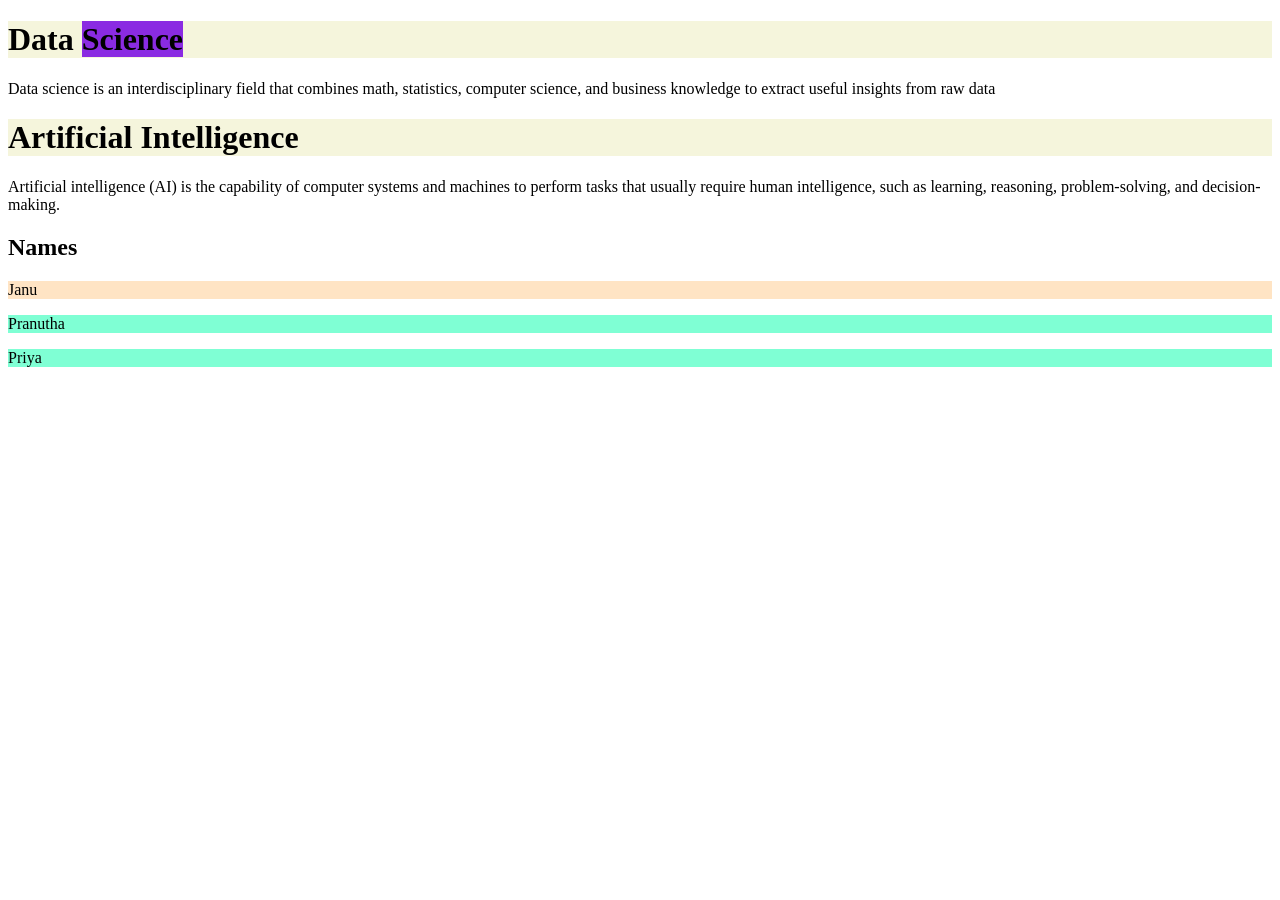
<file: index.html>
<!DOCTYPE html>
<html lang="en">
<head>
    <title>Styles</title>
    <style>
        div h1{
            background-color: beige;
        }
        div h1 span{
            background-color:blueviolet;
        }

        h2~p{
            background-color: aquamarine;
        }
        h2+p{
            background-color: bisque;
        }
    </style>
    
</head>
<body>
    <div class="info">
        <h1>Data <span>Science</span></h1>
        <p>Data science is an interdisciplinary field that combines math, statistics, computer science, and business knowledge to extract useful insights from raw data </p>
    </div>
    <div>
        <h1>Artificial Intelligence</h1>
        <p>Artificial intelligence (AI) is the capability of computer systems and machines to perform tasks that usually require human intelligence, such as learning, reasoning, problem-solving, and decision-making.</p>
    
    </div>
    
    <h2>Names</h2>
    <p>Janu</p>
    <p>Pranutha</p>
    <p>Priya</p>
    

</body>
</html>
</file>
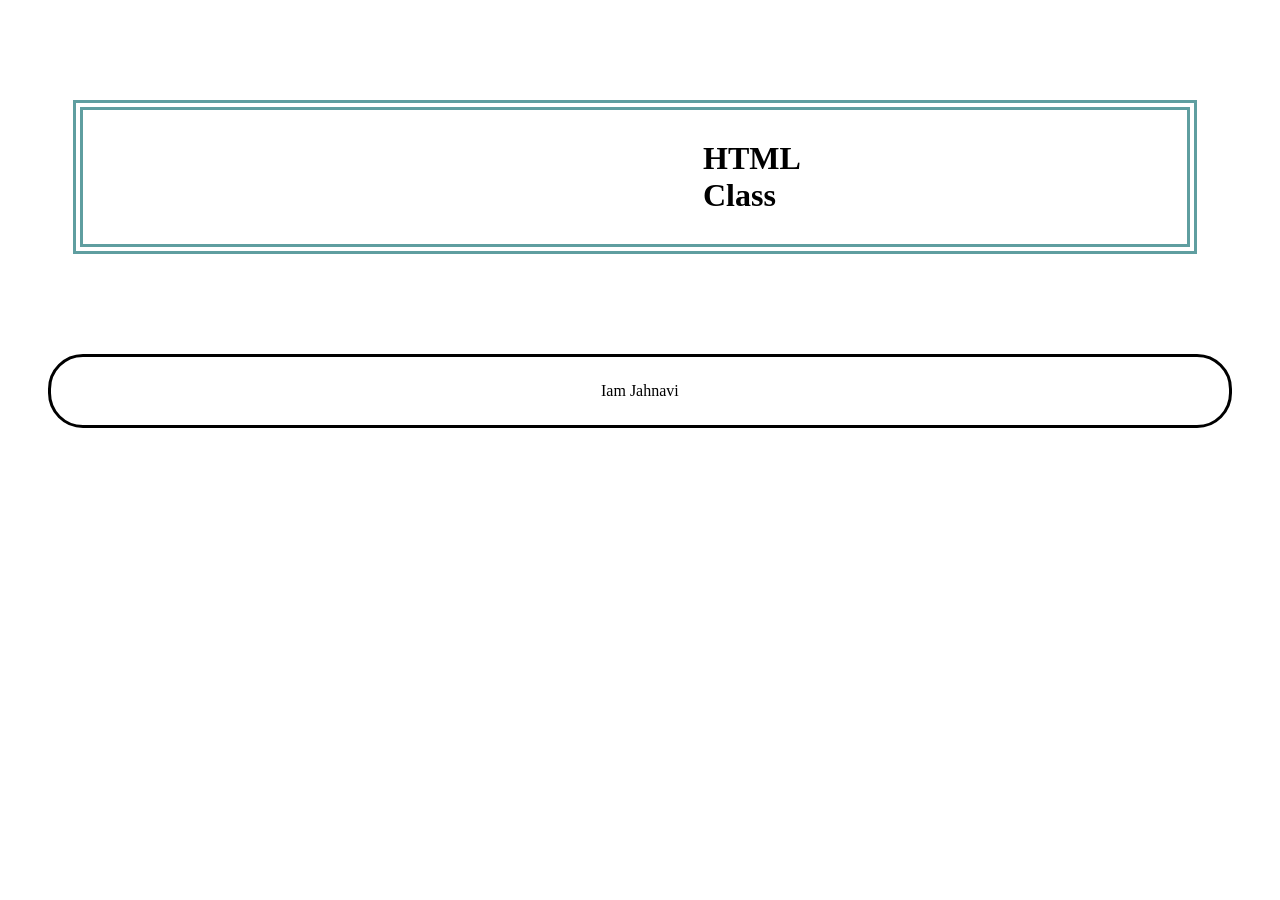
<file: border.html>
<!DOCTYPE html>
<html lang="en">
<head>
    <title>Borders</title>
    <style>
        h1{
            border: 10px double cadetblue;
            
            padding: 30px 400px 30px 620px;
            margin-top: 100px;
            margin-bottom: 100px;
            margin-right: 75px;
            margin-left: 65px;

        }
        p{
            border-style: solid ;
            border-radius: 35px;
            padding: 25px 350px 25px 550px;
            margin-left: 40px;
            margin-right: 40px;

        }
        
    </style>
</head>
<body>
    <h1>HTML Class</h1>
    <p>Iam Jahnavi</p>
</body>
</html>
</file>
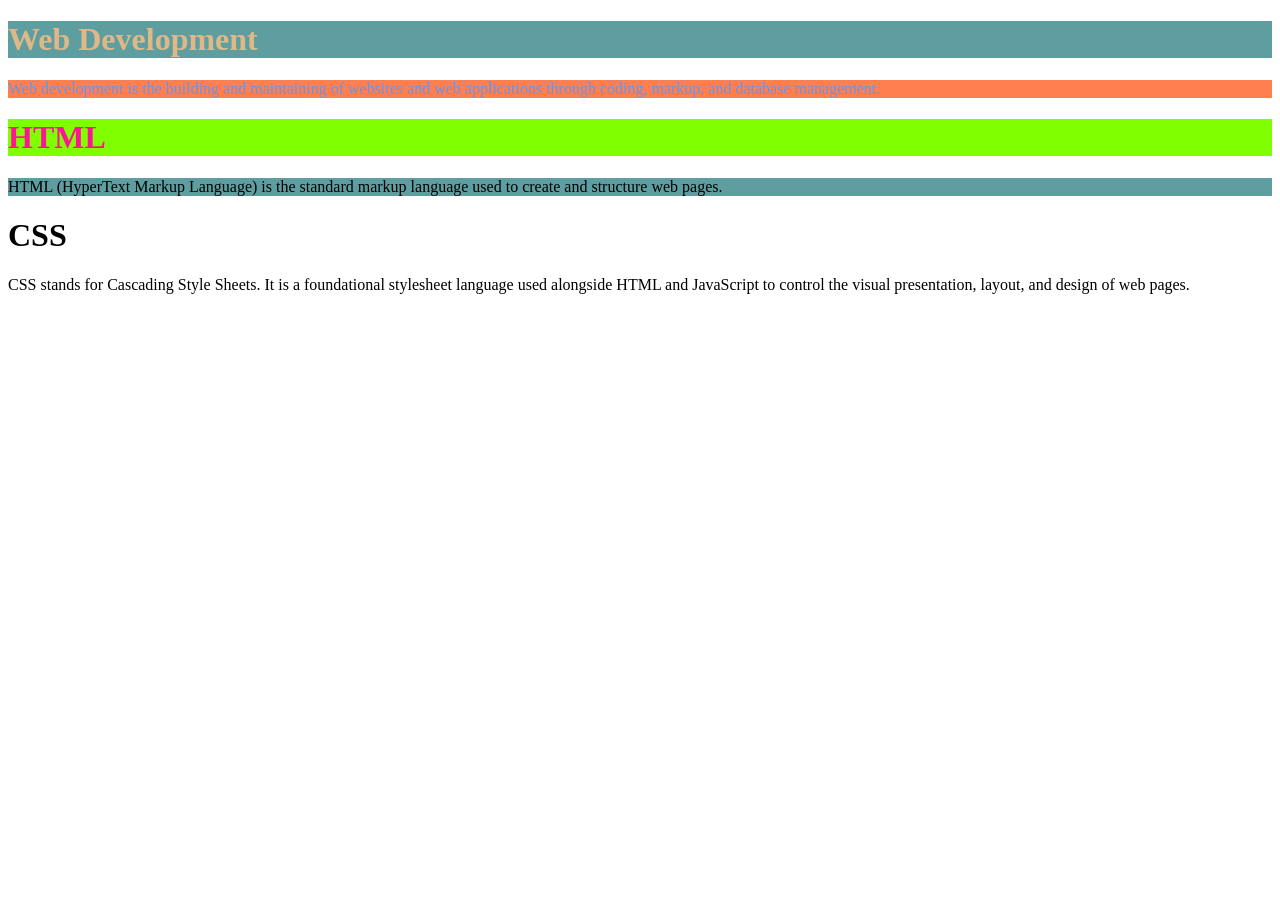
<file: fact.html>
<!DOCTYPE html>
<html lang="en">
<head>
    <title>College</title>
    <style>
        .bg1{
            background-color: cadetblue;
        }
        .bg2{
            background-color: coral;
        }
        .bg3{
            background-color:chartreuse
        }
        .f1{
            color: burlywood;
        }
        .f2{
            color :cornflowerblue
        }
        .f3{
            color :deeppink
        }
    </style>
</head>
<body>
    <h1 class="bg1 f1">Web Development</h1>
    <p class="bg2 f2">Web development is the building and maintaining of websites and web applications through coding, markup, and database management.</p>
    <h1 class="bg3 f3" id="f">HTML</h1>
    <p class="bg1 f" id="g">HTML (HyperText Markup Language) is the standard markup language used to create and structure web pages.</p>
    <h1>CSS</h1>
    <p>CSS stands for Cascading Style Sheets. It is a foundational stylesheet language used alongside HTML and JavaScript to control the visual presentation, layout, and design of web pages. </p>

</body>
</html>
</file>
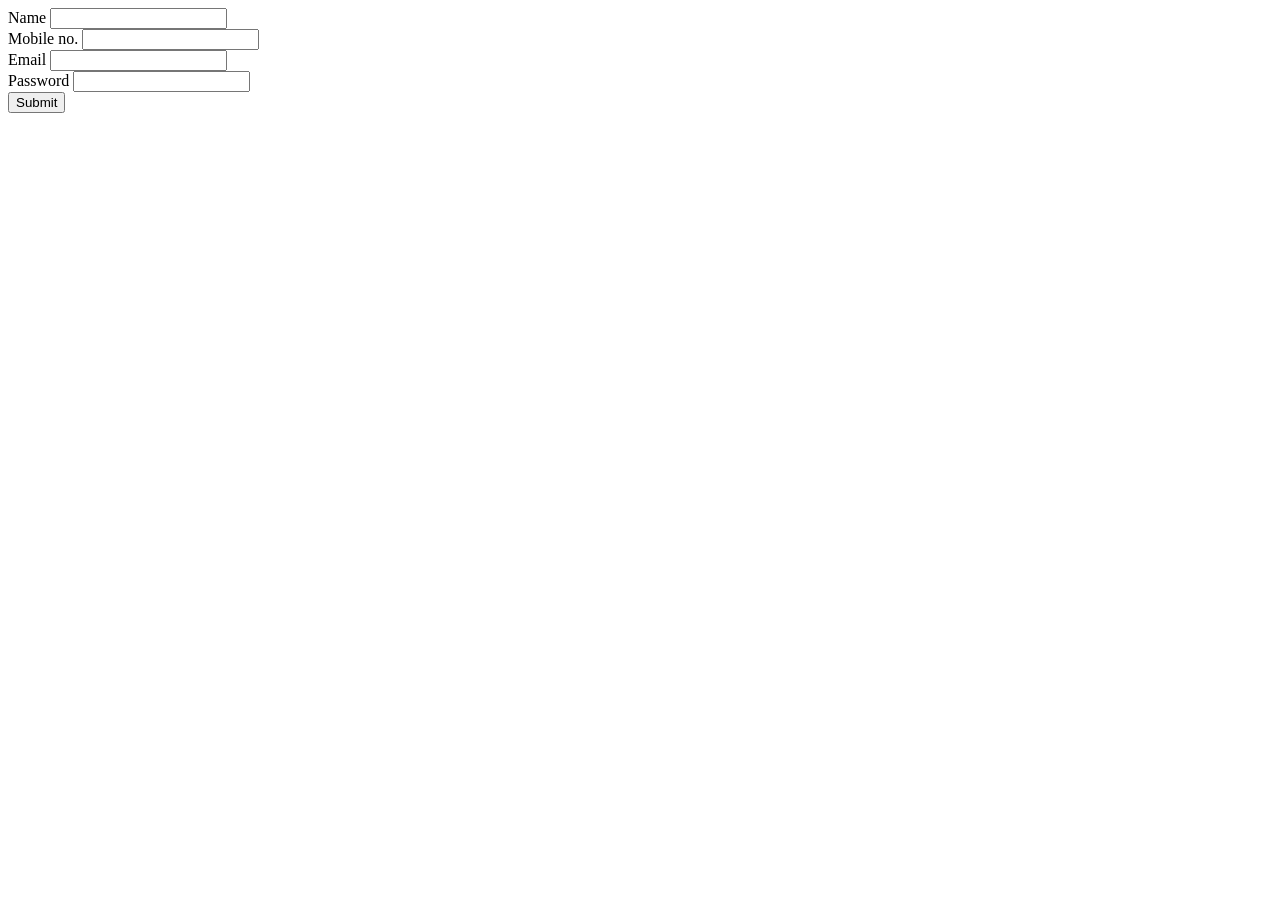
<file: forms.html>
<!DOCTYPE html>
<html lang="en">
<head>
    <title>Website</title>
</head>
<body>
    <form action = "https://web.whatsapp.com/">
        <label>Name</label>
        <input  required = "Name" type="text"> <br>
        <label>Mobile no.</label>
        <input required = "Mobile no." type = "number"><br>
        <label>Email</label>
        <input required = "Email" type = "email"> <br>
        <label>Password</label>
        <input required = "Password" type = "password"><br>
        <input type = "submit">
   

    </form>
    
</body>
</html>
</file>
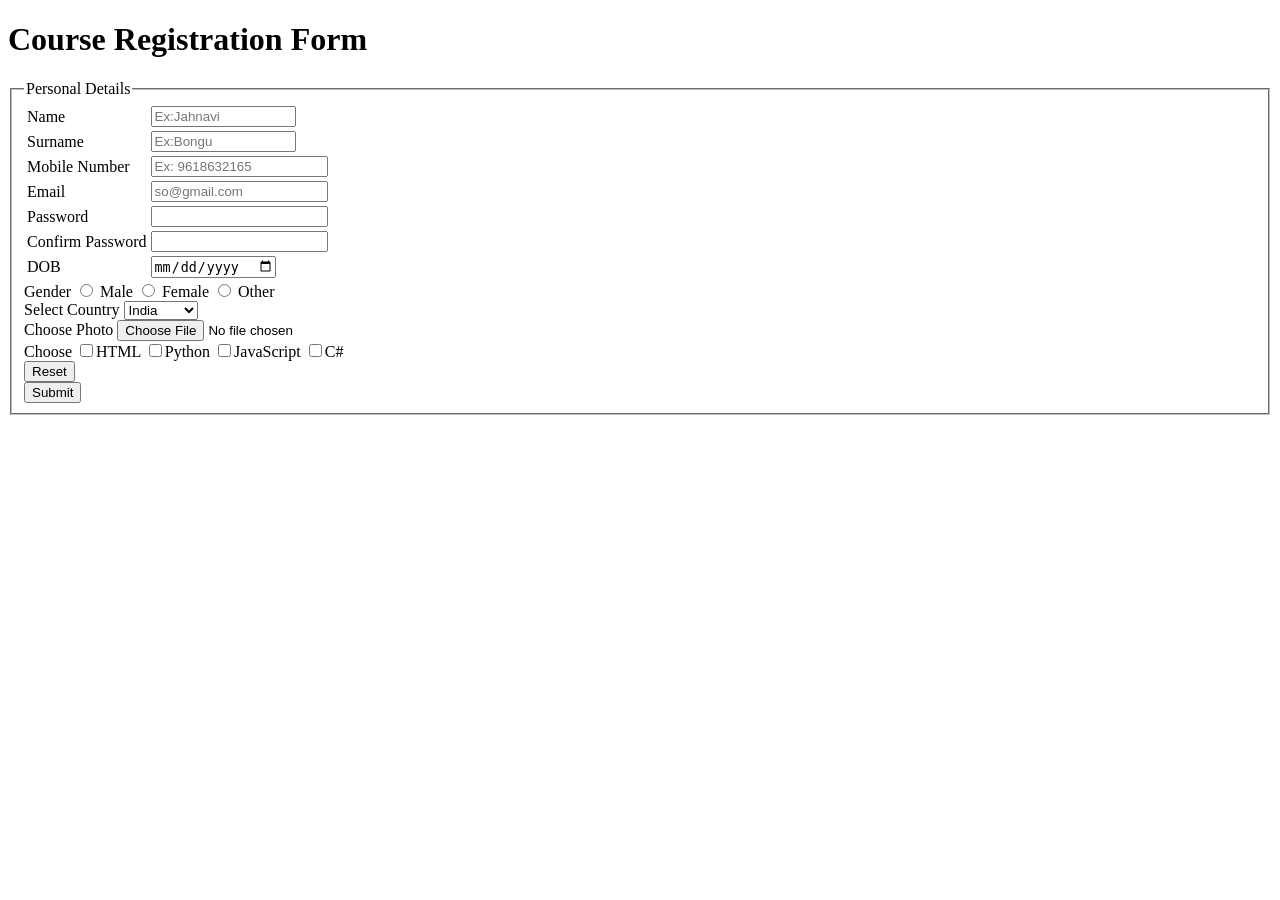
<file: forms2.html>
<!DOCTYPE html>
<html lang="en">
<head>
    <title>Course</title>
</head>
<body>
    <h1>Course Registration Form</h1>
    <form action = "thanking.html">

        <fieldset>
            <legend>Personal Details</legend>
            <table>
                <tr>
                    <td><label>Name</label></td>
                    <td><input type = "text" name = "FN" placeholder = "Ex:Jahnavi" size = "16" required></td>
                </tr>
                <tr>
                    <td><label>Surname</label></td>
                    <td><input type = "text" name ="SN" placeholder = "Ex:Bongu" size = "16" required></td>
                </tr>
                <tr>
                    <td><label>Mobile Number</label></td>
                    <td><input type = "tel" name = "MB" placeholder = "Ex: 9618632165" required></td>
                </tr>
                <tr>
                    <td><label>Email</label></td>
                    <td><input type = "email" name = "email" placeholder ="so@gmail.com" required></td>
                </tr>
                <tr>
                    <td><label>Password</label></td>
                    <td><input type="password" name = "PS" required></td>
                </tr>
                <tr>
                    <td><label>Confirm Password</label></td>
                    <td><input type = "password" name = "CPS" required></td>
                </tr>
                <tr>
                    <td><label>DOB</label></td>
                    <td><input type = "date" name = "dob" required></td>
                </tr>


            </table>
        
        
        <label>Gender</label>
        <input type ="radio" name = "gender" required> Male
        <input type = "radio" name = "gender" required> Female
        <input type = "radio" name = "gender" required> Other<br>
        <label>Select Country</label>
        <select>
            <option>India</option>
            <option>Australia</option>
            <option>USA</option>
        </select><br>
        <label>Choose Photo</label>
        <input type="file"><br>
        <label>Choose</label>
        <input type = "checkbox">HTML
        <input type = "checkbox">Python
        <input type = "checkbox">JavaScript
        <input type = "checkbox">C#<br>
        

        <input type = "reset"><br>
        <input type = "submit"><br>
    
        </fieldset>

    
    </form>    
</body>
</html>
</file>
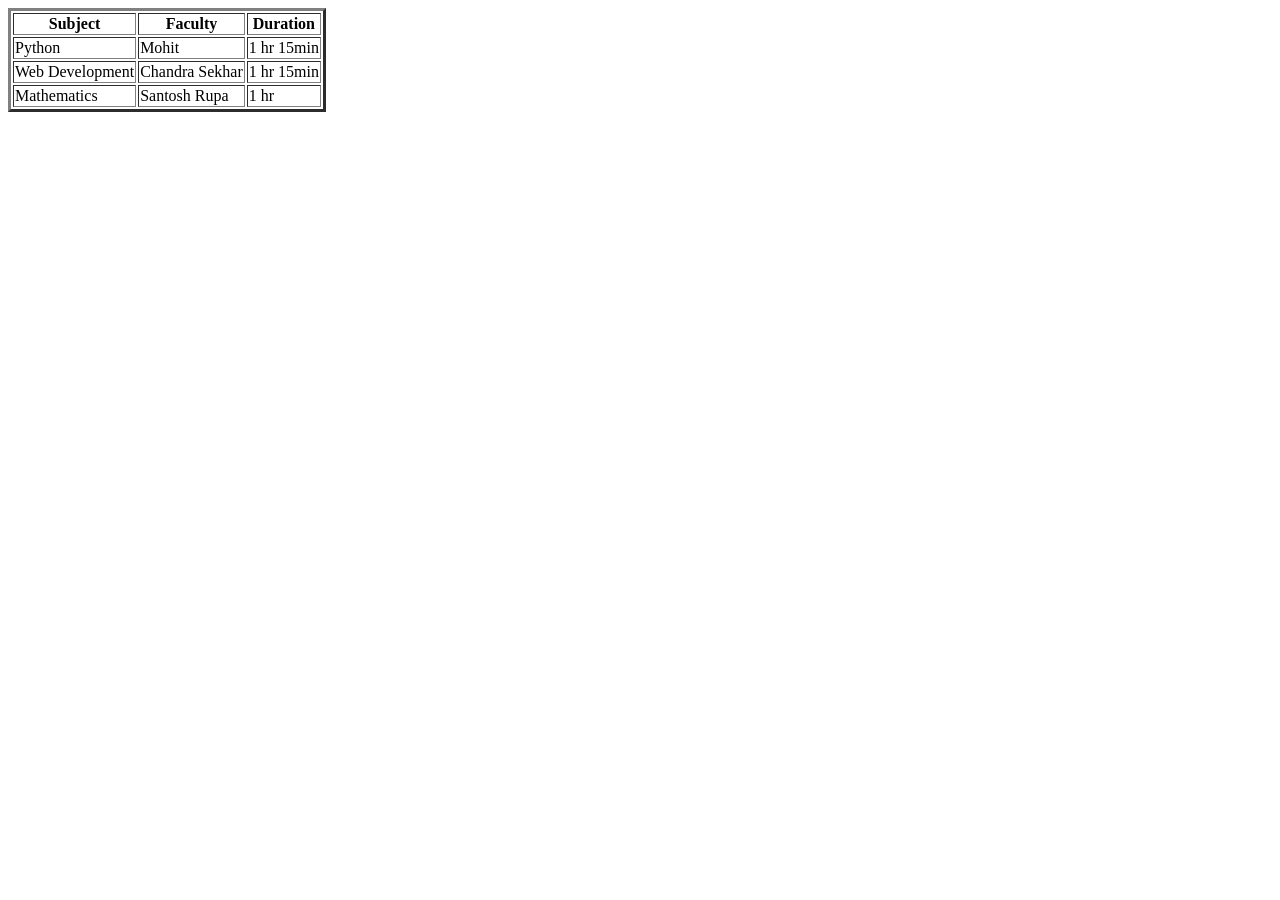
<file: htmlpro.html>
<!DOCTYPE html>
<html lang="en">
<head>
    <title>Web Page</title>
</head>
<body>
    <table border = "3"> 
    <tr>
        <th>Subject</th>
        <th>Faculty</th>
        <th>Duration</th>
    </tr>

    <tr>
        <td>Python</td>
        <td>Mohit</td>
        <td>1 hr 15min</td>
    </tr>
    <tr>
        <td>Web Development</td>
        <td>Chandra Sekhar</td>
        <td>1 hr 15min</td>
    </tr>
    <tr> 
        <td>Mathematics</td>
        <td>Santosh Rupa</td>
        <td>1 hr</td>
    </tr>
    </table>
</body>
</html>
</file>
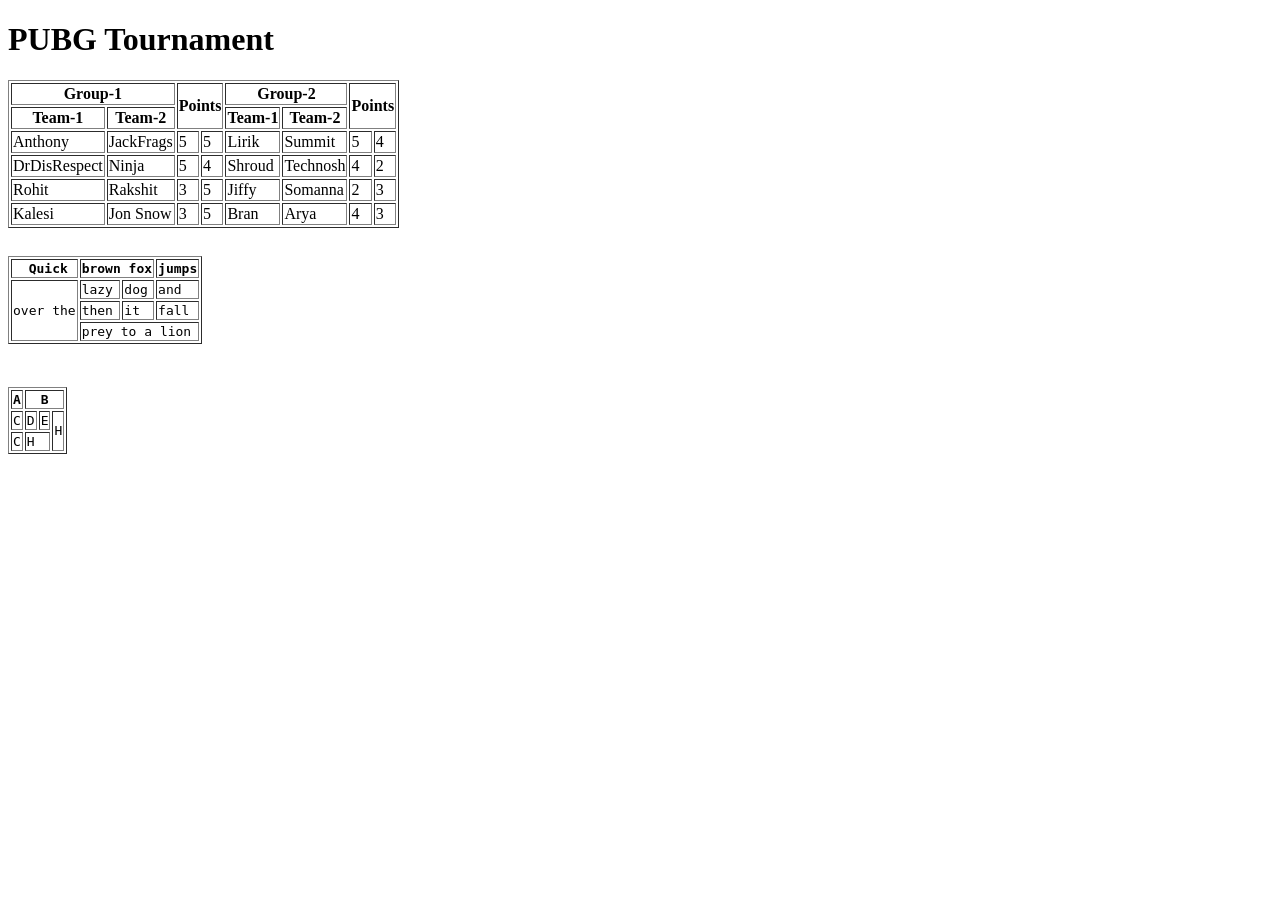
<file: Tables.html>
<!DOCTYPE html>
<html lang="en">
<head>
    <title>Document</title>
</head>
<body>
    <h1>PUBG Tournament</h1>
    <table border = "1">
        <tr>
            <th colspan = "2">Group-1</th>
            <th rowspan = "2", colspan = "2">Points</th>
            <th colspan = "2">Group-2</th>
            <th colspan = "2", rowspan = "2">Points</th>
        </tr>
        <tr>
            <th>Team-1</th>
            <th>Team-2</th>
            <th>Team-1</th>
            <th>Team-2</th>
        </tr>
        <tr>
            <td>Anthony</td>
            <td>JackFrags</td>
            <td>5</td>
            <td>5</td>
            <td>Lirik</td>
            <td>Summit</td>
            <td>5</td>
            <td>4</td>
        </tr>
        <tr>
            <td>DrDisRespect</td>
            <td>Ninja</td>
            <td>5</td>
            <td>4</td>
            <td>Shroud</td>
            <td>Technosh</td>
            <td>4</td>
            <td>2</td>
        </tr>
        <tr>
            <td>Rohit</td>
            <td>Rakshit</td>
            <td>3</td>
            <td>5</td>
            <td>Jiffy</td>
            <td>Somanna</td>
            <td>2</td>
            <td>3</td>
        </tr>
        <tr>
            <td>Kalesi</td>
            <td>Jon Snow</td>
            <td>3</td>
            <td>5</td>
            <td>Bran</td>
            <td>Arya</td>
            <td>4</td>
            <td>3</td>
            
        </tr>


    </table>

<pre>
    <table border = "1">
        <tr>
            <th> Quick</th>
            <th colspan="2">brown fox</th>
            <th>jumps</th>
        </tr>
        <tr>
            <td rowspan="3">over the</td>
            <td>lazy</td>
            <td>dog</td>
            <td>and</td>
        </tr>
        <tr>
            <td>then</td>
            <td>it</td>
            <td>fall</td>
        </tr>
        <tr>
            <td colspan="3">prey to a lion</td>
        </tr>
    </table>
</pre>
<pre>
    <table border="1">
        <tr>
            <th>A</th>
            <th colspan="3">B</th>
        </tr>
        <tr>
            <td>C</td>
            <td>D</td>
            <td>E</td>
            <td rowspan="2">H</td>
        </tr>
        <tr>
            <td>C</td>
            <td colspan="2">H</td>
        </tr>

    </table>
</pre>





</body>
</html>
</file>
